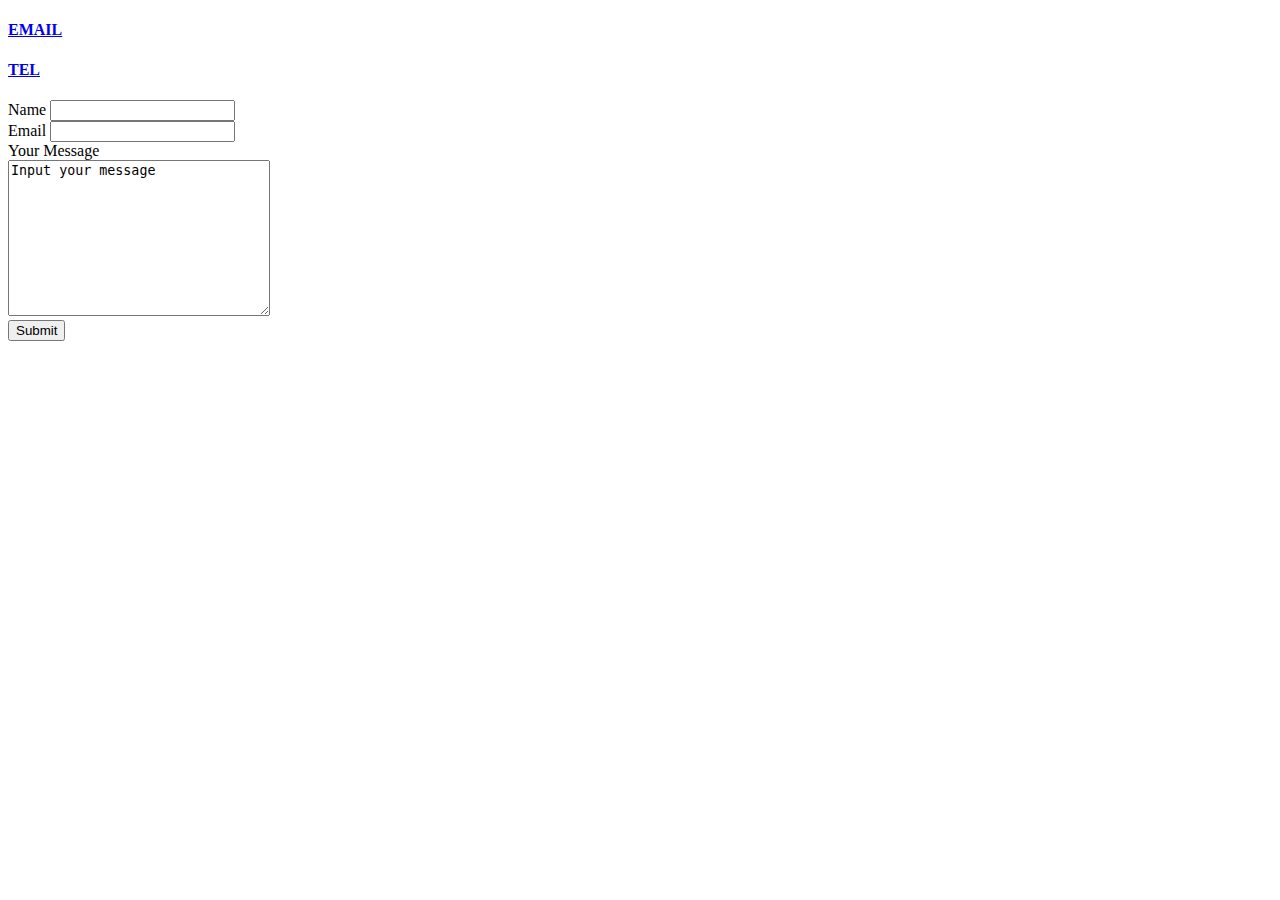
<file: Contact.html>
<!DOCTYPE html>
<html lang="en">
<head>
    <meta charset="UTF-8">
    <meta name="viewport" content="width=device-width, initial-scale=1.0">
    <title>MY CONTACT</title>
</head>
<body>
  <H4><a href="mailto:mugeravincent1@gmail.com">EMAIL</a></H4>  
  <h4><a href="tel:+256701221365">TEL</a></h4>

  <form action="mailto: mugeravincent5@gmail.com" method="post" enctype="text/plain">
    <label>Name</label>
    <input type="text" name="Name"> <br>
     
    <label> Email </label>
    <input type="email" name="Email"><br>

    <label>Your Message</label> <br>
    <textarea name="name" id="" cols="30" rows="10">Input your message</textarea><br>
     
    <input type="submit">
  </form>

</body>

</html>
</file>
